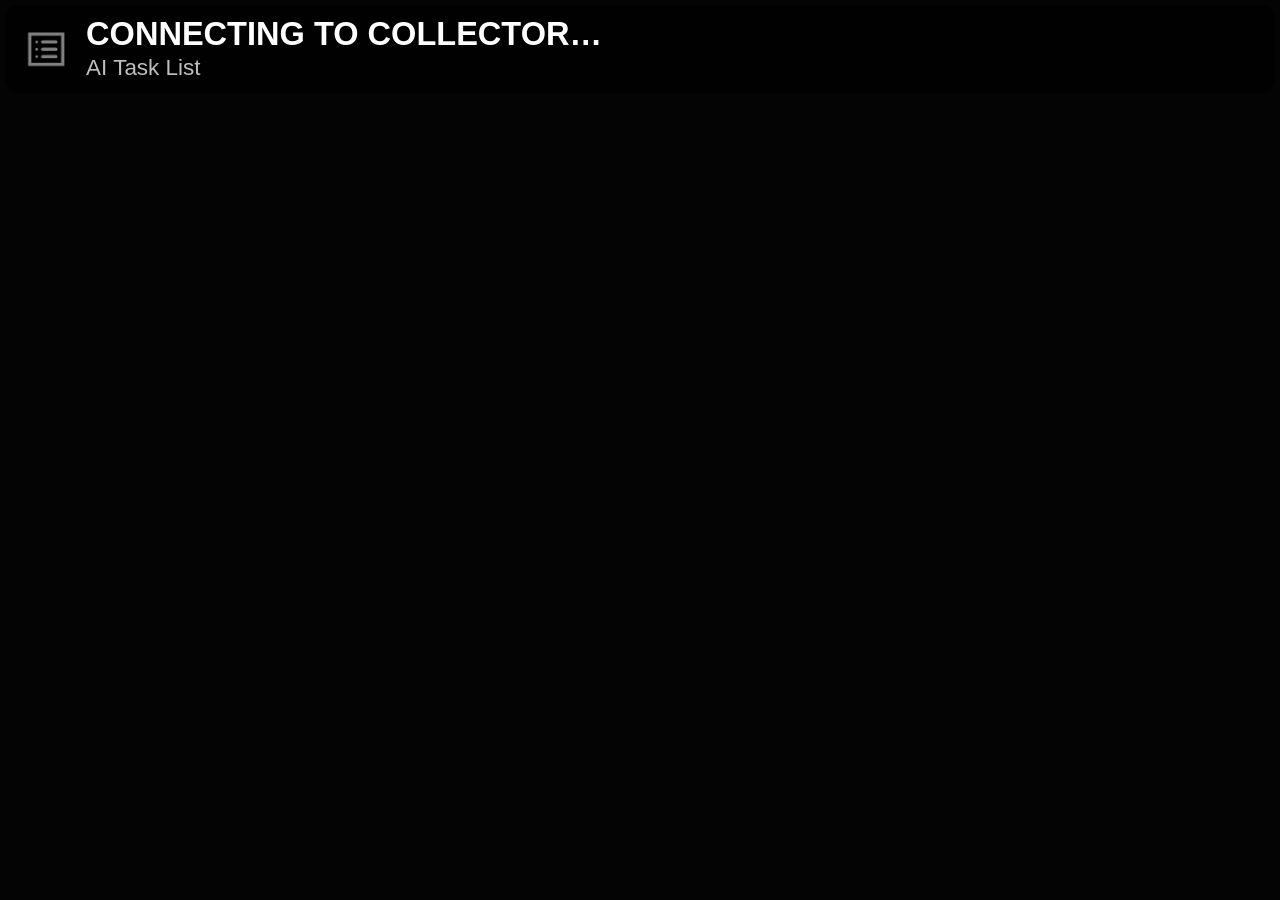
<file: widget/index.html>
<!DOCTYPE html>
<html lang="en">
  <head>
    <meta charset="UTF-8" />
    <meta name="viewport" content="width=device-width, initial-scale=1.0" />
    <title>tr('AI Task List')</title>
    <link rel="icon" type="image/png" href="images/task-list.png" />
    <meta
      name="x-icue-property"
      content="textColor"
      data-label="tr('Text Color')"
      data-type="color"
      data-default="'#FFFFFF'"
    />
    <meta
      name="x-icue-property"
      content="activityColor"
      data-label="tr('Activity Color')"
      data-type="color"
      data-default="'#FF9421'"
    />
    <meta
      name="x-icue-property"
      content="backgroundColor"
      data-label="tr('Background')"
      data-type="color"
      data-default="'#000000'"
    />
    <meta
      name="x-icue-property"
      content="backgroundMedia"
      data-label="tr('Image')"
      data-type="media-selector"
      data-filters="['*.webm', '*.mp4', '*.mkv', '*.gif', '*.png', '*.jpg', '*.jpeg', '*.bmp', '*.ico']"
    />
    <meta
      name="x-icue-property"
      content="transparency"
      data-label="tr('Widget Transparency')"
      data-type="slider"
      data-default="80"
      data-min="0"
      data-max="100"
      data-step="1"
      data-unit-label="'%'"
    />
    <script type="application/json" id="x-icue-groups">
    [
      {
        "title": "tr('AI Task List Personalization')",
        "properties": ["textColor", "activityColor", "backgroundColor", "backgroundMedia", "transparency"]
      }
    ]
    </script>
    <link rel="stylesheet" href="styles/tasks.css" />
    <script type="text/javascript">
      var icueEvents = {};
      var pluginFilesystemproviderEvents = {};
    </script>
  </head>
  <body>
    <div class="widget-background">
      <div id="media-background"></div>
    </div>
    <div class="sensors-container">
      <div id="sensorsValuesList" class="sensors-values-list" aria-live="polite"></div>
      <footer id="quotaFooter" class="quota-footer" hidden></footer>
    </div>

    <script type="module" src="scripts/main.js"></script>
  </body>
</html>
</file>
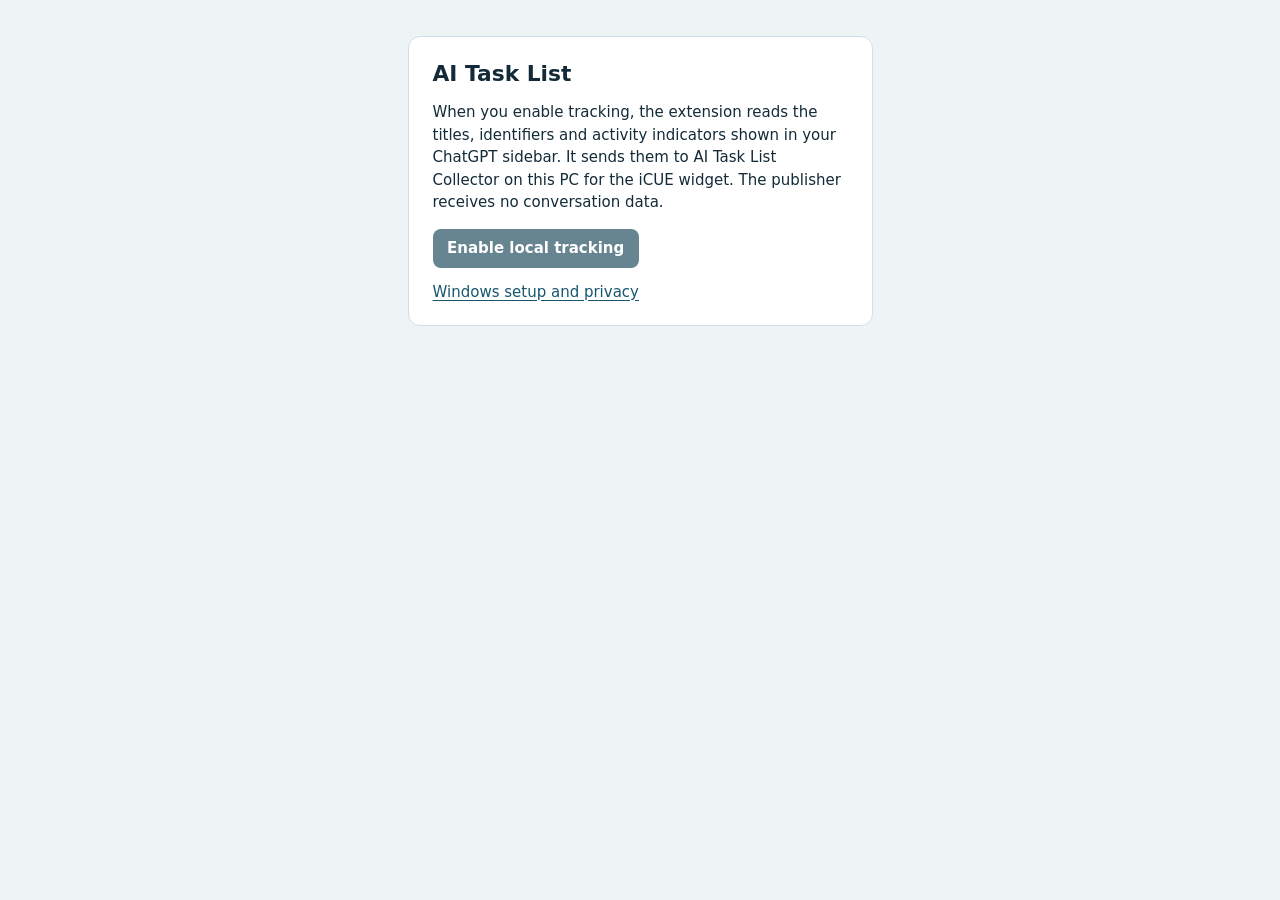
<file: browser/extension/panel.html>
<!doctype html>
<html lang="en">
<head>
  <meta charset="utf-8">
  <meta name="viewport" content="width=device-width, initial-scale=1">
  <title>AI Task List</title>
  <link rel="stylesheet" href="panel.css">
  <script src="panel.js" defer></script>
</head>
<body>
  <main>
    <h1>AI Task List</h1>
    <p id="disclosure">When you enable tracking, the extension reads the titles, identifiers and activity indicators shown in your ChatGPT sidebar. It sends them to AI Task List Collector on this PC for the iCUE widget. The publisher receives no conversation data.</p>
    <button id="toggle" type="button" aria-describedby="disclosure" disabled>Enable local tracking</button>
    <p id="status" role="status"></p>
    <ul id="tasks" aria-label="ChatGPT activity" hidden></ul>
    <a id="help" href="https://github.com/mindofillusion/AI-Task-List/tree/main/browser" target="_blank" rel="noopener noreferrer">Windows setup and privacy</a>
  </main>
</body>
</html>
</file>
<file: widget/styles/tasks.css>
:root {
  color-scheme: dark;
  font-family: "Segoe UI", sans-serif;
  font-size: clamp(10px, 1.9vw, 21px);
  --text-color: #fff;
  --background-color: #000;
  --widget-opacity: 0.8;
}

html, body {
  height: 100%;
  margin: 0;
}

body {
  position: relative;
  isolation: isolate;
}

.widget-background,
#media-background {
  position: absolute;
  inset: 0;
  pointer-events: none;
}

.widget-background {
  z-index: -1;
  background: var(--background-color);
  opacity: var(--widget-opacity);
}

#media-background > img,
#media-background > video {
  display: block;
  width: 100%;
  height: 100%;
  object-fit: cover;
}

.sensors-container {
  box-sizing: border-box;
  display: grid;
  grid-template-rows: minmax(0, 1fr) auto;
  height: 100%;
  padding: 0.25rem;
}

.sensors-values-list {
  box-sizing: border-box;
  display: grid;
  align-content: start;
  gap: 0.25rem;
  overflow-y: auto;
  overflow-anchor: none;
  scrollbar-width: thin;
  scrollbar-color: #747b83 transparent;
}

.quota-footer {
  margin-block-start: 0.2rem;
  padding: 0.2rem 0.8rem;
  border-radius: 0.45rem;
  background: rgb(0 0 0 / 84%);
  color: var(--text-color);
  font-size: 0.85rem;
  font-variant-numeric: tabular-nums;
  line-height: 1.25;
  text-align: center;
}

.sensor-value {
  display: flex;
  align-items: center;
  justify-content: space-between;
  gap: 0.75rem;
  padding: 0.55rem 0.9rem;
  border-radius: 0.65rem;
  background: rgb(0 0 0 / 84%);
  color: var(--text-color);
}

.sensor-value__left {
  display: flex;
  align-items: center;
  gap: 0.85rem;
  min-inline-size: 0;
}

.sensor-value__icon {
  inline-size: 2.1rem;
  block-size: 2.1rem;
  flex: none;
}

.sensor-value__labels {
  min-inline-size: 0;
  overflow-wrap: anywhere;
  line-height: 1.3;
}

.sensor-value__title {
  font-family: "Bahnschrift SemiCondensed", "Segoe UI", sans-serif;
  font-size: 1.55rem;
  font-weight: 700;
  line-height: 1.1;
  text-transform: uppercase;
}

.sensor-value__metadata {
  font-size: 1.12rem;
}

.sensor-value__subtitle {
  color: #bebebe;
  font-size: 1.07rem;
}

.sensor-value__right {
  flex: none;
}

.sensor-value__value {
  font-size: 1.9rem;
  font-weight: 650;
  font-variant-numeric: tabular-nums;
  white-space: nowrap;
}

.sensor-value--warning {
  border-inline-start: 0.2rem solid #ffb06e;
}
</file>
<file: browser/extension/panel.css>
:root {
  color-scheme: light dark;
  font-family: "Segoe UI", system-ui, sans-serif;
  font-size: 15px;
  color: #132b38;
  background: #eef4f6;
}

body {
  margin: 0;
  min-width: min(20rem, 100vw);
  width: 100%;
}

main {
  box-sizing: border-box;
  width: min(100%, 31rem);
  min-width: min(100vw, 21rem);
  margin: 2.4rem auto;
  padding: 1.6rem;
  background: #fff;
  border: 1px solid #cee0e7;
  border-radius: 12px;
}

h1 { margin: 0 0 .7rem; font-size: 1.45rem; line-height: 1.15; }
p, li { line-height: 1.5; overflow-wrap: anywhere; }
button, a { font: inherit; }
button {
  min-height: 2.6rem;
  padding: .5rem .9rem;
  border: 1px solid transparent;
  border-radius: 8px;
  background: #174455;
  color: #fff;
  font-weight: 600;
  cursor: pointer;
}
button:disabled { opacity: .65; cursor: default; }
a { color: #17566e; text-underline-offset: .2em; }
ul { padding-inline-start: 1.2rem; margin-block: .7rem 1rem; }
[role="status"] { font-weight: 600; }

@media (max-width: 38rem) {
  main {
    width: min(22rem, 100vw);
    margin: 0 auto;
    border: 0;
    border-radius: 0;
  }
}

@media (prefers-color-scheme: dark) {
  :root { background: #101e27; color: #e1f1f5; }
  main { background: #172932; border-color: #365461; }
  button { background: #a4e1df; color: #122b31; }
  a { color: #a4e1df; }
}
</file>
